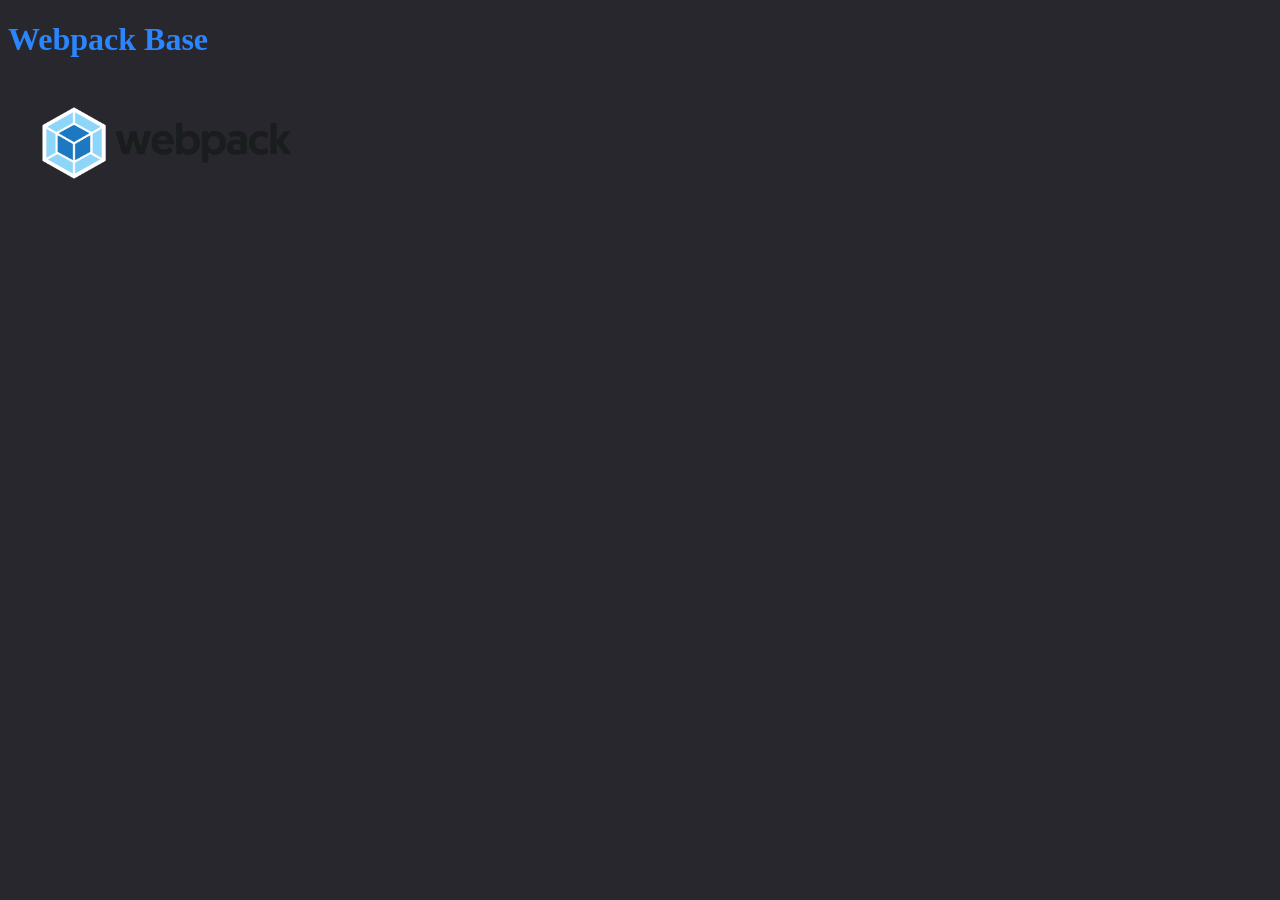
<file: docs/index.html>
<!doctype html><html lang="en"><head><meta charset="UTF-8"><meta http-equiv="X-UA-Compatible" content="IE=edge"><meta name="viewport" content="width=device-width,initial-scale=1"><title>Webpack Base</title><script defer="defer" src="main.a99510aed9e32a1765df.js"></script><link href="main.d795bb011ae82d6d6ca3.css" rel="stylesheet"></head><body></body></html>
</file>
<file: docs/main.d795bb011ae82d6d6ca3.css>
body{background-color:#29272e}img{width:20rem}
</file>
